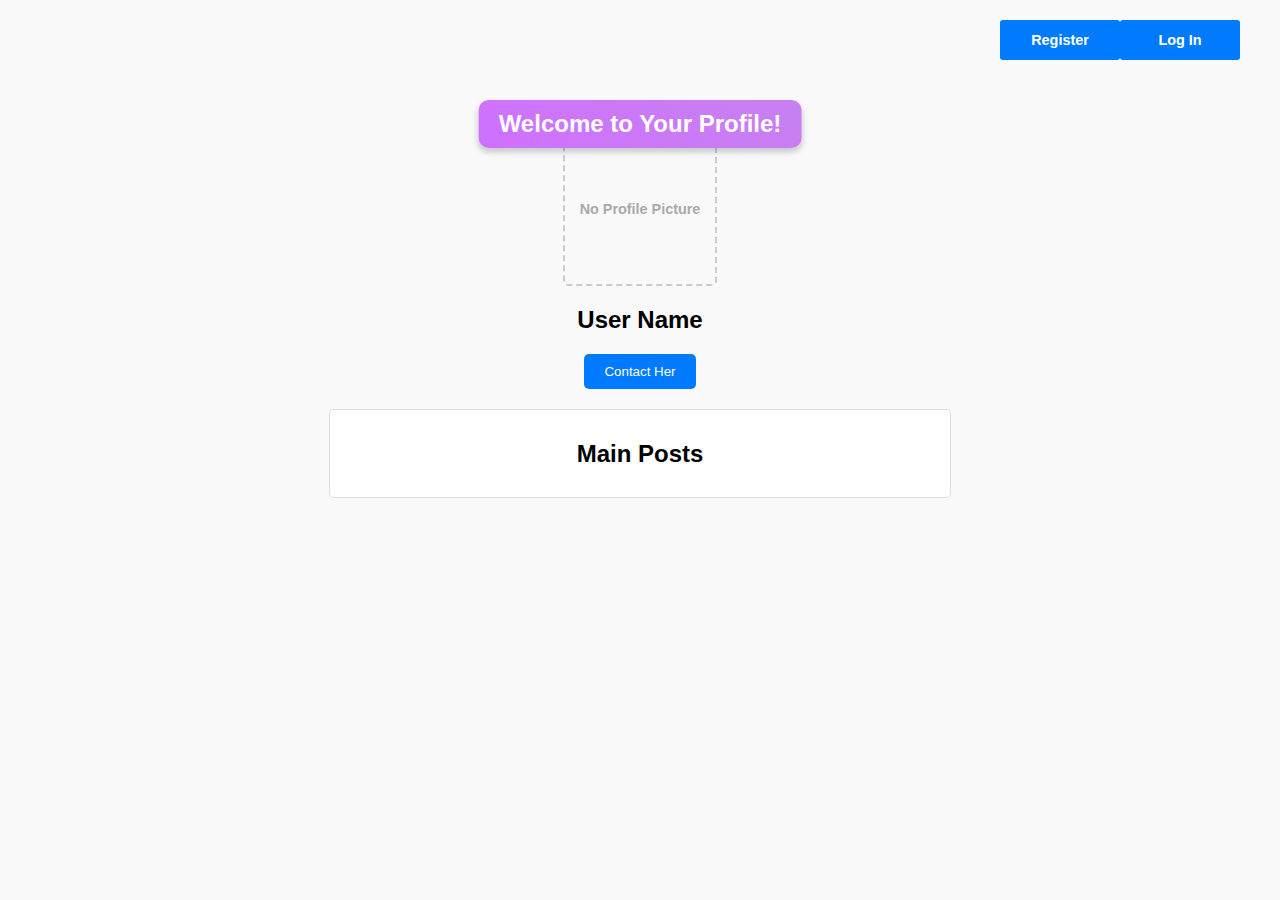
<file: index.html>
<!DOCTYPE html>
<html lang="en">
<head>
    <meta charset="UTF-8">
    <meta name="viewport" content="width=device-width, initial-scale=1.0">
    <title>Homepage</title>
    <link rel="stylesheet" href="style.css">
</head>
<body>

    <nav>
        <span id="userGreeting"></span>
        <a href="login.html" id="authButton" class="login-button">Log In</a>
        <a href="register.html" class="register-button">Register</a>
    </nav>
    
    <div id="welcomeMessage" class="floating-message">Welcome to Your Profile!</div>

    <div class="profile-section">
        <div class="profile-pic" id="profilePic">
            <span>No Profile Picture</span>
        </div>
        <p class="profile-name">User Name</p>
        <button class="contact-button" onclick="location.href='contact.html';">
            Contact Her
        </button>
    </div>

    <div class="posts-section">
        <h2>Main Posts</h2>
    </div>

   <script>
    const loggedInUser = localStorage.getItem('loggedInUser');
    const authButton = document.getElementById('authButton');
    const userGreeting = document.getElementById('userGreeting');

    if (loggedInUser) {
        userGreeting.textContent = `Welcome, ${loggedInUser}!`;
        authButton.textContent = "Log Out";
        authButton.classList.add('logout-button');
        authButton.href = "#"; // Prevent redirection

        authButton.addEventListener('click', () => {
            localStorage.removeItem('loggedInUser'); // Remove user data
            alert('You have logged out successfully!');
            window.location.reload(); // Refresh the page
        });
    } else {
        authButton.textContent = "Log In";
        authButton.classList.remove('logout-button');
        authButton.href = "login.html"; // Redirect to the login page
    }
</script>


    <script>
    const profilePic = document.getElementById('profilePic');
    const storedProfilePic = localStorage.getItem('profilePic');

    if (storedProfilePic) {
        profilePic.innerHTML = `<img src="${storedProfilePic}" alt="Profile Picture">`;
    }
</script>
<script>
    // Show the welcome message for 3-5 seconds
    document.addEventListener('DOMContentLoaded', () => {
        const welcomeMessage = document.getElementById('welcomeMessage');

        // Set the welcome message to appear
        welcomeMessage.style.opacity = '1';

        // Remove the message after 5 seconds
        setTimeout(() => {
            welcomeMessage.style.display = 'none';
        }, 5000);
    });
</script>
<script>
    // Show the welcome message if the user just logged in
    document.addEventListener('DOMContentLoaded', () => {
        const welcomeMessage = document.getElementById('welcomeMessage');
        const showWelcomeMessage = localStorage.getItem('showWelcomeMessage');

        if (showWelcomeMessage === 'true') {
            // Display the animated welcome message
            welcomeMessage.style.opacity = '1';

            // Remove the message after 5 seconds
            setTimeout(() => {
                welcomeMessage.style.display = 'none';
            }, 5000);

            // Clear the welcome message flag
            localStorage.removeItem('showWelcomeMessage');
        }
    });
</script>
</body>
</html>
</file>
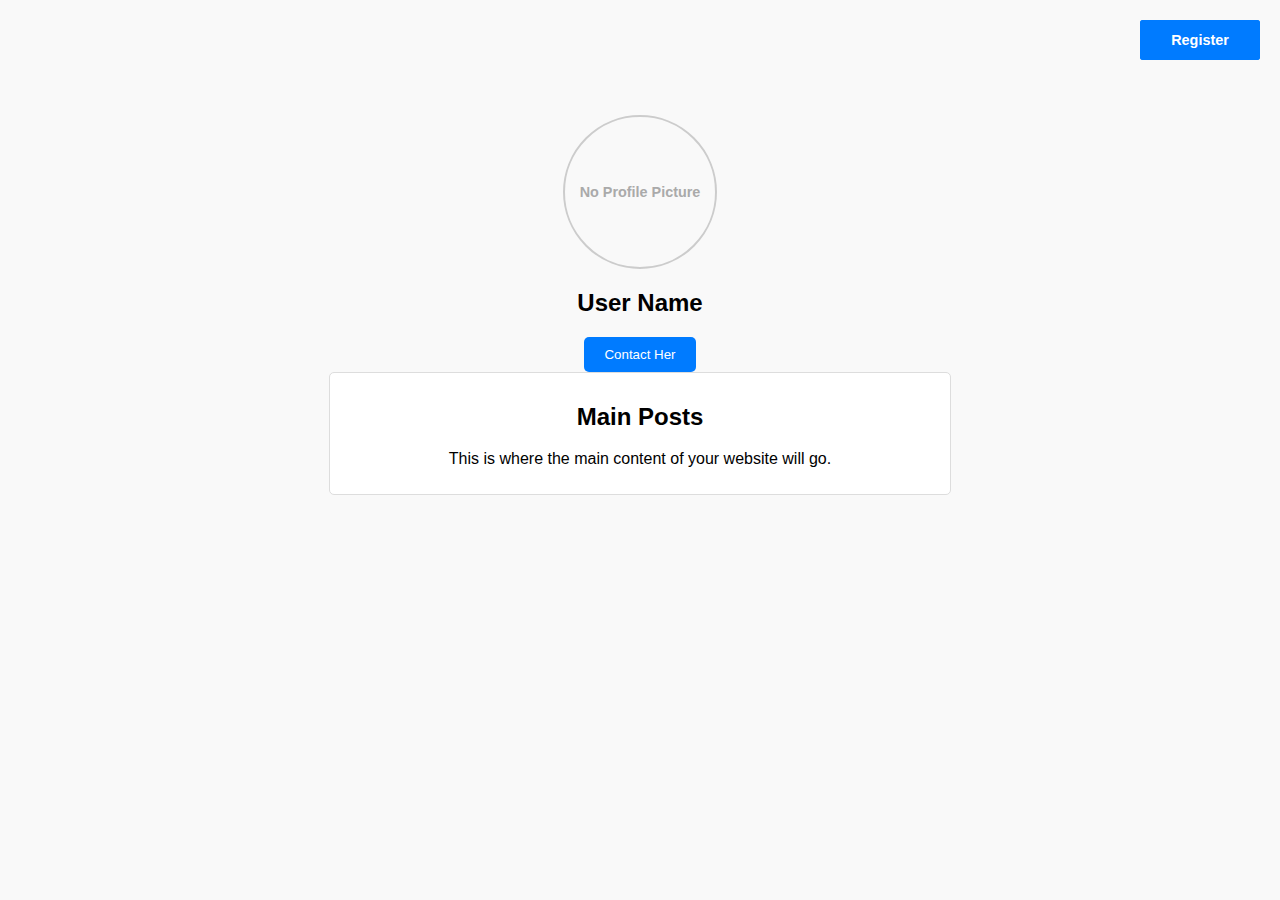
<file: Index.HTML>
<!DOCTYPE html>
<html lang="en">
    <head>
    <meta charset="UTF-8">
    <meta name="viewport" content="width=device-width, initial-scale=1.0">
    <title>My Website</title>
    <link rel="stylesheet" href="style.css"> <!-- Link to the CSS file -->
</head>

<head>
    <meta charset="UTF-8">
    <meta name="viewport" content="width=device-width, initial-scale=1.0">
    <title>My Website</title>
    <style>
        body {
            font-family: Arial, sans-serif;
            margin: 0;
            padding: 0;
            background-color: #f9f9f9;
        }

        .container {
            display: flex;
            justify-content: center;
            margin: 20px auto;
            max-width: 1200px;
        }

        .profile-section {
            text-align: center;
            flex: 2;
        }

        .register-button {
            position: absolute; /* Position the button absolutely */
            top: 20px; /* Distance from the top of the page */
            right: 20px; /* Distance from the right edge of the page */
            flex: 0.3;
            width: 120px; /* Reduce the width */
            height: 40px; /* Set a smaller height */
            margin-left: 20px;
            background-color: #007BFF;
            color: #fff;
            text-align: center;
            font-size: 0.9em; /* Smaller font size */
            font-weight: bold; /* Keep bold for visibility */
            border-radius: 3px;
            cursor: pointer;
            text-decoration: none;
            display: flex;
            align-items: center; /* Center text vertically */
            justify-content: center; /* Center text horizontally */
            padding: 0; /* Remove unnecessary padding */
        }

        .register-button:hover {
            background-color: #0056b3;
        }


        .profile-pic {
            width: 150px;
            height: 150px;
            border-radius: 50%;
            object-fit: cover;
            border: 2px solid #ccc;
        }

        .profile-name {
            font-size: 1.5em;
            margin: 10px 0;
        }

        .contact-button {
            display: inline-block;
            padding: 10px 20px;
            background-color: #007BFF;
            color: #fff;
            border: none;
            border-radius: 5px;
            text-decoration: none;
            cursor: pointer;
        }

        .contact-button:hover {
            background-color: #0056b3;
        }
    </style>
</head>
<body>
    <div class="profile-section">
        <div class="profile-pic" id="profilePic">
            <!-- Placeholder for No Profile Picture -->
            <span>No Profile Picture</span>
        </div>
        <p class="profile-name">User Name</p>
        <button class="contact-button" onclick="location.href='contact.html';">
            Contact Her
        </button>        

    <div class="posts-section">
        <h2>Main Posts</h2>
        <p>This is where the main content of your website will go.</p>
    </div>

    <!-- Register Button -->
    <a href="register.html" class="register-button">Register</a>
</body>

        <!-- Register Button -->
        <a href="register.html" class="register-button">
            Register
        </a>
    </div>
</body>
</html>
</file>
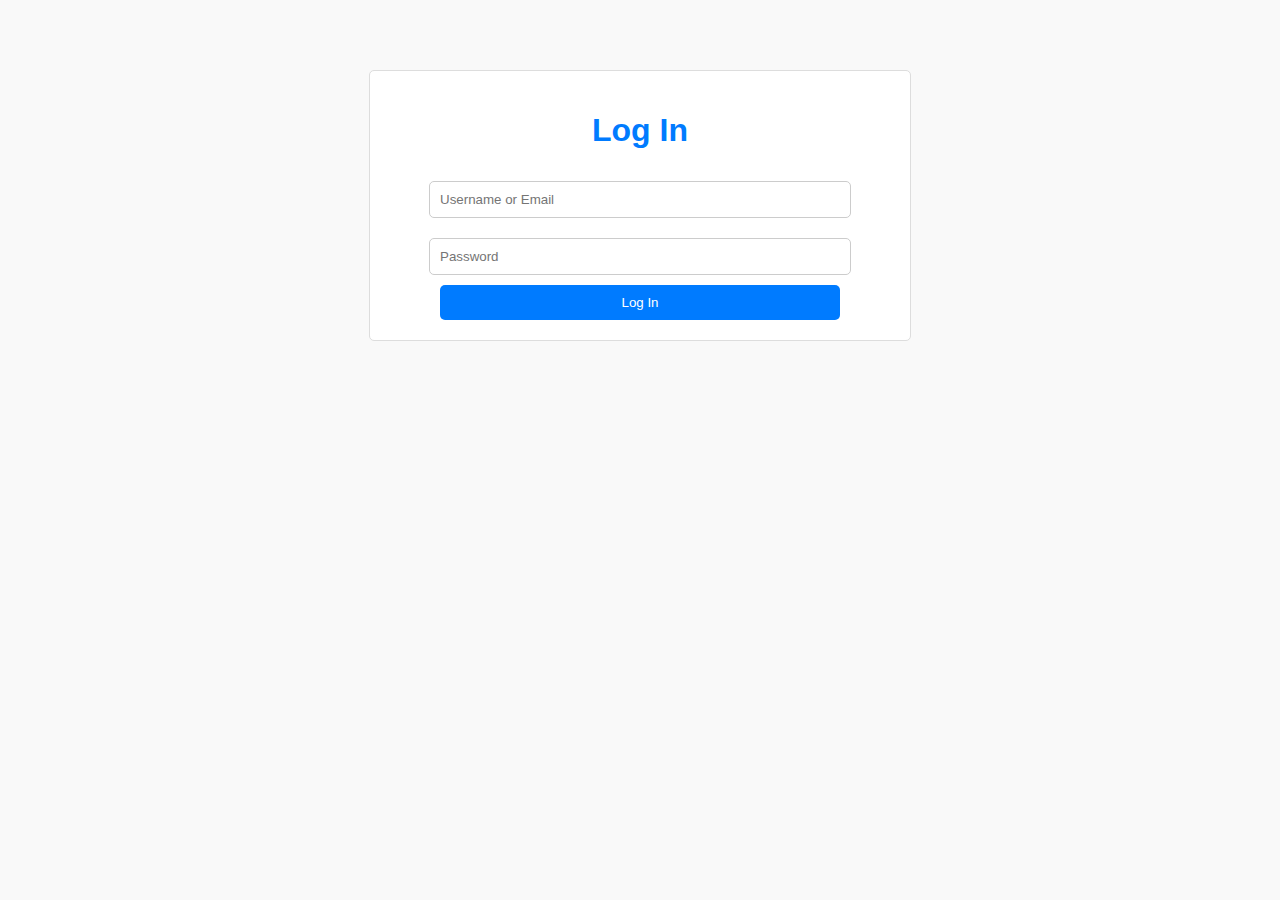
<file: admin.html>
<!DOCTYPE html>
<html lang="en">
<head>
    <meta charset="UTF-8">
    <meta name="viewport" content="width=device-width, initial-scale=1.0">
    <title>Admin Post Page</title>
    <link rel="stylesheet" href="style.css">
</head>
<body>
    <div class="admin-container">
        <h1>Admin Post Management</h1>
        <div id="adminPostSection" style="display: none;">
            <h2>Create or Edit Posts</h2>
            <form id="newPostForm">
                <input type="text" id="postTitle" placeholder="Post Title" required>
                <textarea id="postContent" placeholder="Post Content" required></textarea>
                <button type="submit">Save Post</button>
            </form>
            <div id="postsContainer">
                <h2>Existing Posts</h2>
                <div id="existingPosts"></div>
            </div>
        </div>
    </div>

    <script>
            const isAdmin = localStorage.getItem('isAdmin') === 'true'; // Compare with "true" (string)

    if (isAdmin) {
        // Admin access granted
        document.getElementById('adminPostSection').style.display = 'block';

        // Load existing posts
        function loadPosts() {
            const posts = JSON.parse(localStorage.getItem('posts') || '[]');
            const postsContainer = document.getElementById('existingPosts');
            postsContainer.innerHTML = posts.map((post, index) => `
                <div>
                    <h3>${post.title}</h3>
                    <p>${post.content}</p>
                    <button onclick="editPost(${index})">Edit</button>
                    <button onclick="deletePost(${index})">Delete</button>
                </div>
            `).join('');
        }

        // Delete a post
        function deletePost(index) {
            const posts = JSON.parse(localStorage.getItem('posts') || '[]');
            posts.splice(index, 1); // Remove the selected post
            localStorage.setItem('posts', JSON.stringify(posts));
            loadPosts(); // Refresh the post list
        }

        // Edit a post
        function editPost(index) {
            const posts = JSON.parse(localStorage.getItem('posts') || '[]');
            const post = posts[index];
            document.getElementById('postTitle').value = post.title;
            document.getElementById('postContent').value = post.content;

            // Update post on save
            document.getElementById('newPostForm').onsubmit = function (e) {
                e.preventDefault();
                post.title = document.getElementById('postTitle').value.trim();
                post.content = document.getElementById('postContent').value.trim();
                localStorage.setItem('posts', JSON.stringify(posts));
                alert('Post Updated Successfully!');
                loadPosts();
                document.getElementById('newPostForm').reset();
                document.getElementById('newPostForm').onsubmit = handleNewPost;
            };
        }

        // Handle new post creation
        function handleNewPost(e) {
            e.preventDefault();

            const postTitle = document.getElementById('postTitle').value.trim();
            const postContent = document.getElementById('postContent').value.trim();

            if (!postTitle || !postContent) {
                alert('Please fill in both fields.');
                return;
            }

            const posts = JSON.parse(localStorage.getItem('posts') || '[]');
            posts.push({ title: postTitle, content: postContent });
            localStorage.setItem('posts', JSON.stringify(posts));

            document.getElementById('newPostForm').reset();
            alert('Post Created Successfully!');
            loadPosts();
        }

        document.getElementById('newPostForm').onsubmit = handleNewPost;

        // Initial load of posts
        loadPosts();
    } else {
        // Admin access denied
        alert('Access Denied! Redirecting to login page...');
        setTimeout(() => {
            window.location.href = 'login.html';
        }, 500); // Add a slight delay before redirecting
    }
    </script>
</body>
</html>
</file>
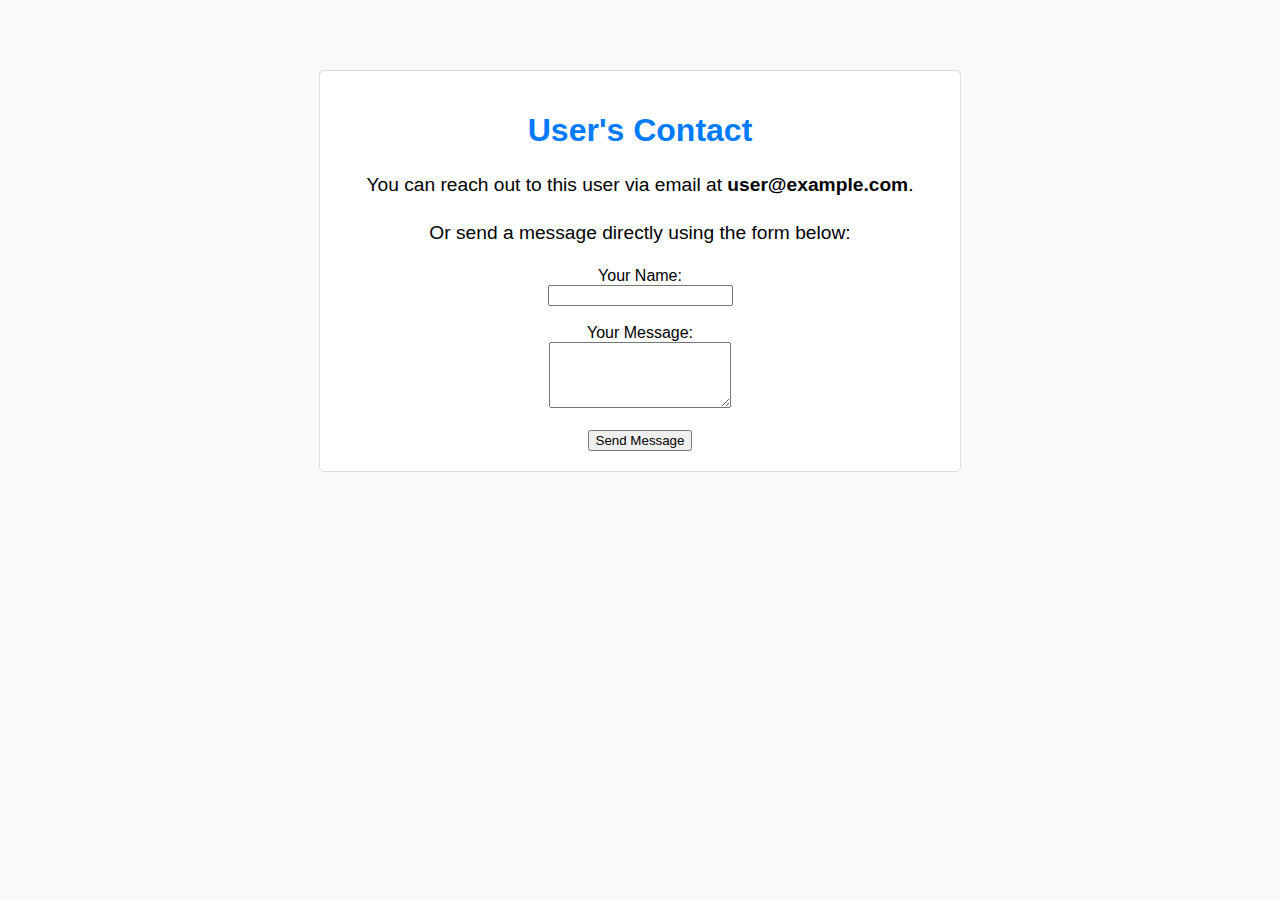
<file: contact.html>
<!DOCTYPE html>
<html lang="en">
<head>
    <meta charset="UTF-8">
    <meta name="viewport" content="width=device-width, initial-scale=1.0">
    <title>Contact</title>
    <style>
        body {
            font-family: Arial, sans-serif;
            background-color: #f9f9f9;
            margin: 0;
            padding: 20px;
        }

        .contact-container {
            max-width: 600px;
            margin: 50px auto;
            padding: 20px;
            background-color: #fff;
            border: 1px solid #ddd;
            border-radius: 5px;
            text-align: center;
        }

        h1 {
            color: #007BFF;
        }

        p {
            font-size: 1.2em;
            line-height: 1.5;
        }
    </style>
</head>
<body>
    <div class="contact-container">
        <h1>User's Contact</h1>
        <p>You can reach out to this user via email at <strong>user@example.com</strong>.</p>
        <p>Or send a message directly using the form below:</p>
        <form>
            <label for="name">Your Name:</label><br>
            <input type="text" id="name" name="name" required><br><br>

            <label for="message">Your Message:</label><br>
            <textarea id="message" name="message" rows="4" required></textarea><br><br>

            <button type="submit">Send Message</button>
        </form>
    </div>
</body>
</html>
</file>
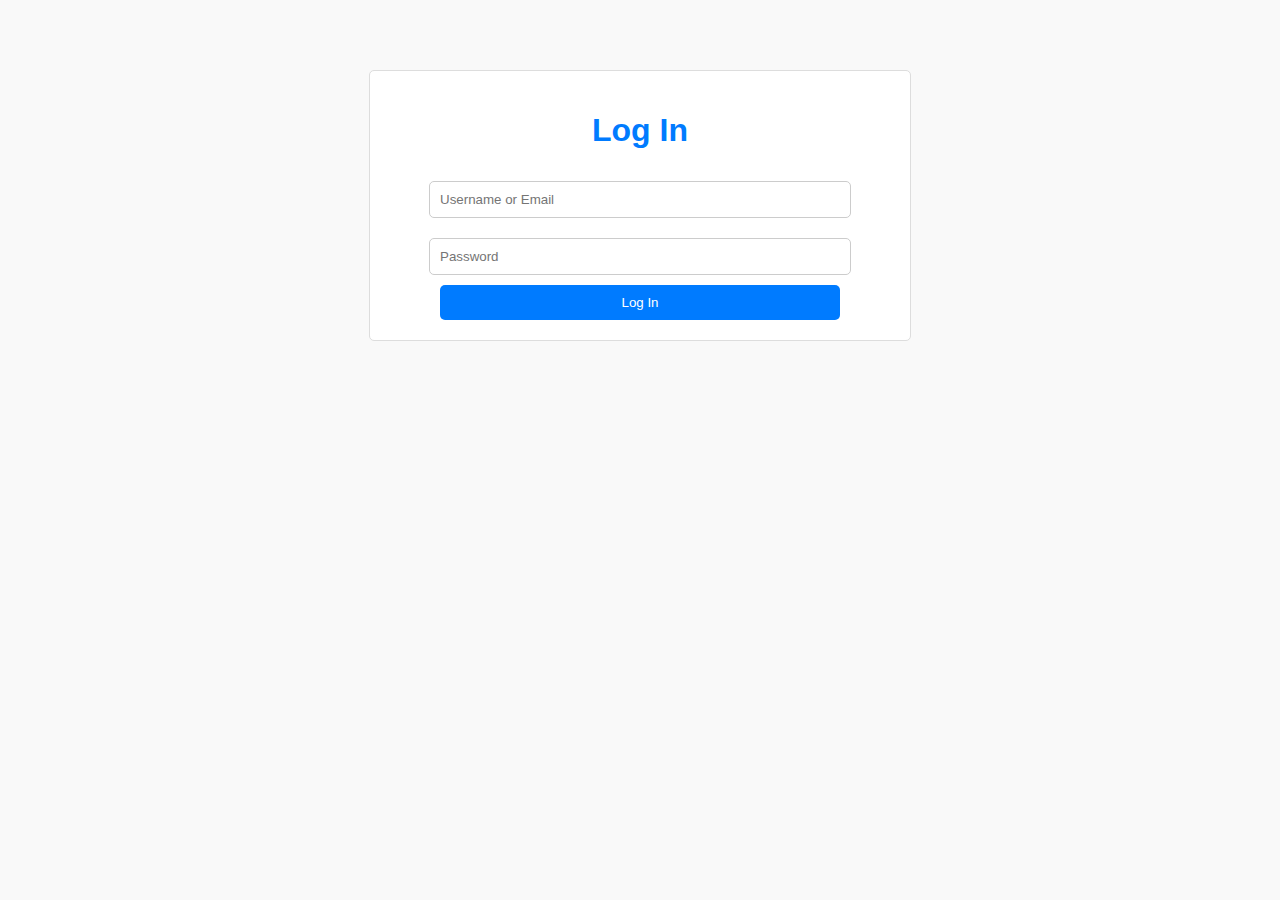
<file: login.html>
<!DOCTYPE html>
<html lang="en">
<head>
    <meta charset="UTF-8">
    <meta name="viewport" content="width=device-width, initial-scale=1.0">
    <title>Log In</title>
    <style>
        body {
            font-family: Arial, sans-serif;
            margin: 0;
            padding: 20px;
            background-color: #f9f9f9;
        }

        .login-container {
            max-width: 500px;
            margin: 50px auto;
            padding: 20px;
            background-color: #fff;
            border: 1px solid #ddd;
            border-radius: 5px;
            text-align: center;
        }

        h1 {
            color: #007BFF;
        }

        form {
            display: flex;
            flex-direction: column;
            align-items: center;
        }

        input {
            width: 80%;
            padding: 10px;
            margin: 10px 0;
            border: 1px solid #ccc;
            border-radius: 5px;
        }

        button {
            width: 80%;
            padding: 10px;
            background-color: #007BFF;
            color: #fff;
            border: none;
            border-radius: 5px;
            cursor: pointer;
        }

        button:hover {
            background-color: #0056b3;
        }
    </style>
</head>
<body>
    <div class="login-container">
        <h1>Log In</h1>
        <form>
            <input type="text" placeholder="Username or Email" required>
            <input type="password" placeholder="Password" required>
            <button type="submit">Log In</button>
        </form>
    </div>
    <script>
        const isAdmin = localStorage.getItem('isAdmin') === 'true';
    
        if (isAdmin) {
            document.getElementById('adminPostSection').style.display = 'block';
    
            document.getElementById('newPostForm').addEventListener('submit', function (e) {
                e.preventDefault();
    
                const postTitle = document.getElementById('postTitle').value;
                const postContent = document.getElementById('postContent').value;
                const postsSection = document.querySelector('.posts-section');
    
                // Create a new post dynamically
                const newPost = document.createElement('div');
                newPost.classList.add('post');
                newPost.innerHTML = `
                    <h3>${postTitle}</h3>
                    <p>${postContent}</p>
                    <div class="comment-section">
                        <h4>Comments</h4>
                        <form class="comment-form">
                            <textarea class="comment-input" placeholder="Write your comment here..." required></textarea>
                            <button type="submit">Post Comment</button>
                        </form>
                        <ul class="comment-list"></ul>
                    </div>
                `;
                postsSection.appendChild(newPost);
    
                // Clear form fields
                document.getElementById('postTitle').value = '';
                document.getElementById('postContent').value = '';
            });
        }
    </script>
    <script>
                document.querySelector('form').addEventListener('submit', function (e) {
            e.preventDefault(); // Prevent default form submission

            const username = document.querySelector('input[type="text"]').value.trim();
            const password = document.querySelector('input[type="password"]').value.trim();

            // Check for admin credentials
            if (username === 'eva' && password === '1196300400@') {
                localStorage.setItem('loggedInUser', 'eva');  // Save admin username
                localStorage.setItem('isAdmin', 'true');      // Mark as admin (stored as string)
                alert('Welcome, Admin! Redirecting to Admin Page...');
                window.location.href = 'admin.html';          // Redirect to Admin Page
            } else {
                // Redirect all other users to index.html
                localStorage.setItem('loggedInUser', username); // Save username
                localStorage.setItem('isAdmin', 'false');       // Mark as regular user
                alert('Access Denied! Redirecting to Home Page...');
                window.location.href = 'index.html';            // Redirect to Home Page
            }
        });
    </script>      
    <script>
        document.querySelector('form').addEventListener('submit', function (e) {
    e.preventDefault();

    const username = document.querySelector('input[type="text"]').value.trim();
    const password = document.querySelector('input[type="password"]').value.trim();

    // Simulate successful login
    if (username && password) {
        localStorage.setItem('loggedInUser', username);  // Save username
        localStorage.setItem('showWelcomeMessage', 'true'); // Set flag for showing the message
        alert('Login successful!');
        window.location.href = 'index.html'; // Redirect to the homepage
    } else {
        alert('Invalid login credentials!');
    }
});

</script>
    </body>
</html>
</file>
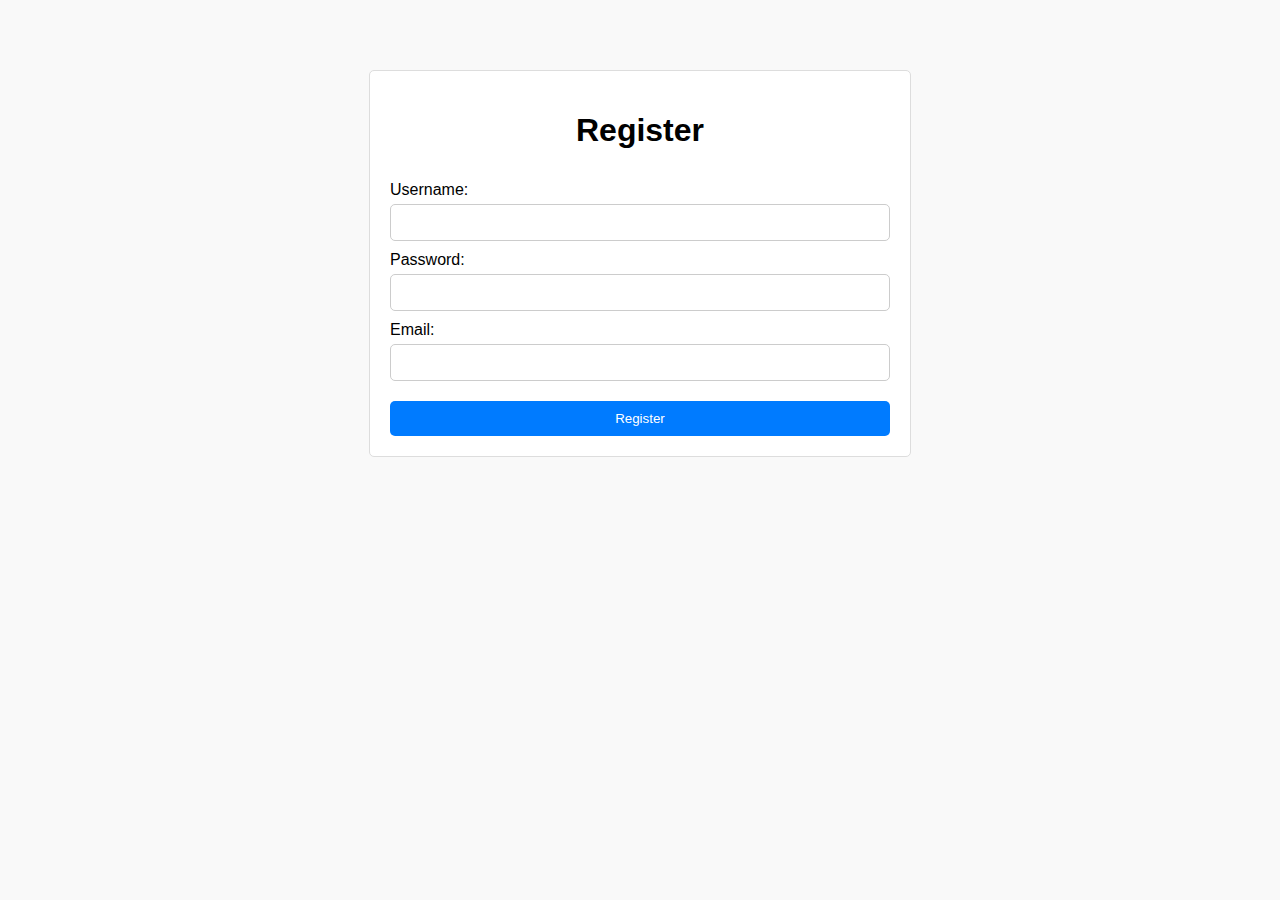
<file: register.html>
<!DOCTYPE html>
<html lang="en">
<head>
    <meta charset="UTF-8">
    <meta name="viewport" content="width=device-width, initial-scale=1.0">
    <title>Register</title>
    <style>
        body {
            font-family: Arial, sans-serif;
            margin: 0;
            padding: 20px;
            background-color: #f9f9f9;
        }

        .register-container {
            max-width: 500px;
            margin: 50px auto;
            padding: 20px;
            background-color: #fff;
            border: 1px solid #ddd;
            border-radius: 5px;
        }

        h1 {
            text-align: center;
        }

        form {
            display: flex;
            flex-direction: column;
        }

        label {
            margin-top: 10px;
        }

        input {
            padding: 10px;
            margin-top: 5px;
            border: 1px solid #ccc;
            border-radius: 5px;
        }

        button {
            margin-top: 20px;
            padding: 10px;
            background-color: #007BFF;
            color: #fff;
            border: none;
            border-radius: 5px;
            cursor: pointer;
        }

        button:hover {
            background-color: #0056b3;
        }
    </style>
</head>
<body>
    <div class="register-container">
        <h1>Register</h1>
        <form id="registerForm">
            <label for="registerUsername">Username:</label>
            <input type="text" id="registerUsername" name="registerUsername" required>
            <label for="registerPassword">Password:</label>
            <input type="password" id="registerPassword" name="registerPassword" required>
            <label for="registerEmail">Email:</label>
            <input type="email" id="registerEmail" name="registerEmail" required>
            <button type="submit">Register</button>
        </form>
    </div>

    <!-- Add this script -->
    <script>
        document.getElementById('registerForm').addEventListener('submit', function(e) {
            e.preventDefault(); // Prevent default form submission

            // Simulate saving user data (in a real app, you would send this to a server)
            const username = document.getElementById('registerUsername').value;
            localStorage.setItem('loggedInUser', username); // Save user in localStorage

            // Redirect to index.html
            window.location.href = 'index.html';
        });
    </script>
</body>
</html>
</file>
<file: style.css>
/* Body Style for Centering */
body {
    font-family: Arial, sans-serif;
    background-color: #f9f9f9;
    margin: 0;
    padding: 0;
    display: flex;
    flex-direction: column; /* Stack elements vertically */
    align-items: center;    /* Center content horizontally */
    justify-content: center; /* Center content vertically */
    min-height: 100vh;      /* Ensure full height view */
}

/* Profile Section */
.profile-section {
    display: flex;
    flex-direction: column; /* Stack elements vertically */
    align-items: center;    /* Center horizontally */
    justify-content: center; /* Center vertically if needed */
    text-align: center;     /* Ensure text is centered */
    margin: 20px auto;      /* Center container itself */
    width: 100%;            /* Use full width */
}

/* Profile Picture */
.profile-pic {
    width: 150px;
    height: 150px;
    display: flex;
    align-items: center;
    justify-content: center;
    border: 2px dashed #ccc;
    border-radius: 5px; /* Square placeholder */
    background-color: #f9f9f9;
    color: #aaa;
    font-size: 0.9em;
    font-weight: bold;
    text-align: center;
    margin: 10px auto; /* Reduced space below the picture */
}

/* Profile Name */
.profile-name {
    font-size: 1.5em;
    font-weight: bold;
    margin: 10px 0;
}
/* Contact Button */
.contact-button {
    display: inline-block;
    padding: 10px 20px;
    background-color: #007BFF;
    color: #fff;
    border: none;
    border-radius: 5px;
    text-decoration: none;
    cursor: pointer;
    margin-top: 10px; /* Space between name and button */
}


.contact-button:hover {
    background-color: #0056b3;
}

/* Posts Section */
.posts-section {
    padding: 10px;
    background-color: #fff;
    border: 1px solid #ddd;
    border-radius: 5px;
    text-align: center;
    max-width: 600px; /* Limit the width of the posts section */
    width: 100%;
    margin-top: 0cm; /* Bring posts closer to the profile section */
    margin-bottom: 300px; /* Remove extra spacing below the posts */
}

/* Register Button */
.register-button {
    position: absolute;
    top: 20px;
    right: 140px; /* Adjust closer to the center */
    width: 120px;
    height: 40px;
    background-color: #007BFF;
    color: #fff;
    text-align: center;
    font-size: 0.9em;
    font-weight: bold;
    border-radius: 3px;
    cursor: pointer;
    display: flex;
    align-items: center;
    justify-content: center;
    text-decoration: none;
    z-index: 10;
}


.register-button:hover {
    background-color: #0056b3;
}

.login-button {
    position: absolute;
    top: 20px;
    right: 20px; /* Leave in the top-right corner */
    width: 120px;
    height: 40px;
    background-color: #007BFF;
    color: #fff;
    text-align: center;
    font-size: 0.9em;
    font-weight: bold;
    border-radius: 3px;
    cursor: pointer;
    display: flex;
    align-items: center;
    justify-content: center;
    text-decoration: none;
    z-index: 10;
}

.login-button:hover {
    background-color: #0056b3;
    color: #fff; /* Ensure the text remains visible */
}


@media (max-width: 768px) {
    .register-button {
        top: 10px;
        right: 10px; /* Adjust positioning */
    }
    .login-button {
        top: 60px; /* Move below Register button */
        right: 10px;
    }
}

/* Navigation Bar */
nav {
    position: absolute;
    top: 0;
    right: 20px;
    display: flex;
    gap: 10px; /* Add space between buttons */
    padding: 10px;
}

/* Shared Button Style */
nav a {
    width: 120px;
    height: 40px;
    background-color: #007BFF;
    color: white;
    text-align: center;
    line-height: 40px;
    font-size: 0.9em;
    font-weight: bold;
    border-radius: 5px;
    text-decoration: none;
    cursor: pointer;
}

nav a:hover {
    background-color: #0056b3;
}

/* Log Out Button Style */
.logout-button {
    background-color: gray;
}

.logout-button:hover {
    background-color: darkgray;
}


/* Floating Welcome Message */
.floating-message {
    position: absolute;
    top: 100px; /* Adjust to position above the profile picture */
    left: 50%;
    transform: translateX(-50%);
    padding: 10px 20px;
    font-size: 1.5em;
    font-weight: bold;
    text-align: center;
    color: rgb(255, 255, 255);
    background: linear-gradient(45deg, #cf70ff, #c781f0);
    border-radius: 10px;
    box-shadow: 0 4px 6px rgba(0, 0, 0, 0.2);
    opacity: 0;
    animation: fadeInOut 4s forwards;
    z-index: 20; /* Ensure it appears above other elements */
}

/* Animation for Fade In and Out */
@keyframes fadeInOut {
    0% {
        opacity: 0;
        transform: translateX(-50%) translateY(-20px);
    }
    20% {
        opacity: 1;
        transform: translateX(-50%) translateY(0);
    }
    80% {
        opacity: 1;
        transform: translateX(-50%) translateY(0);
    }
    100% {
        opacity: 0;
        transform: translateX(-50%) translateY(-20px);
    }
}
</file>
